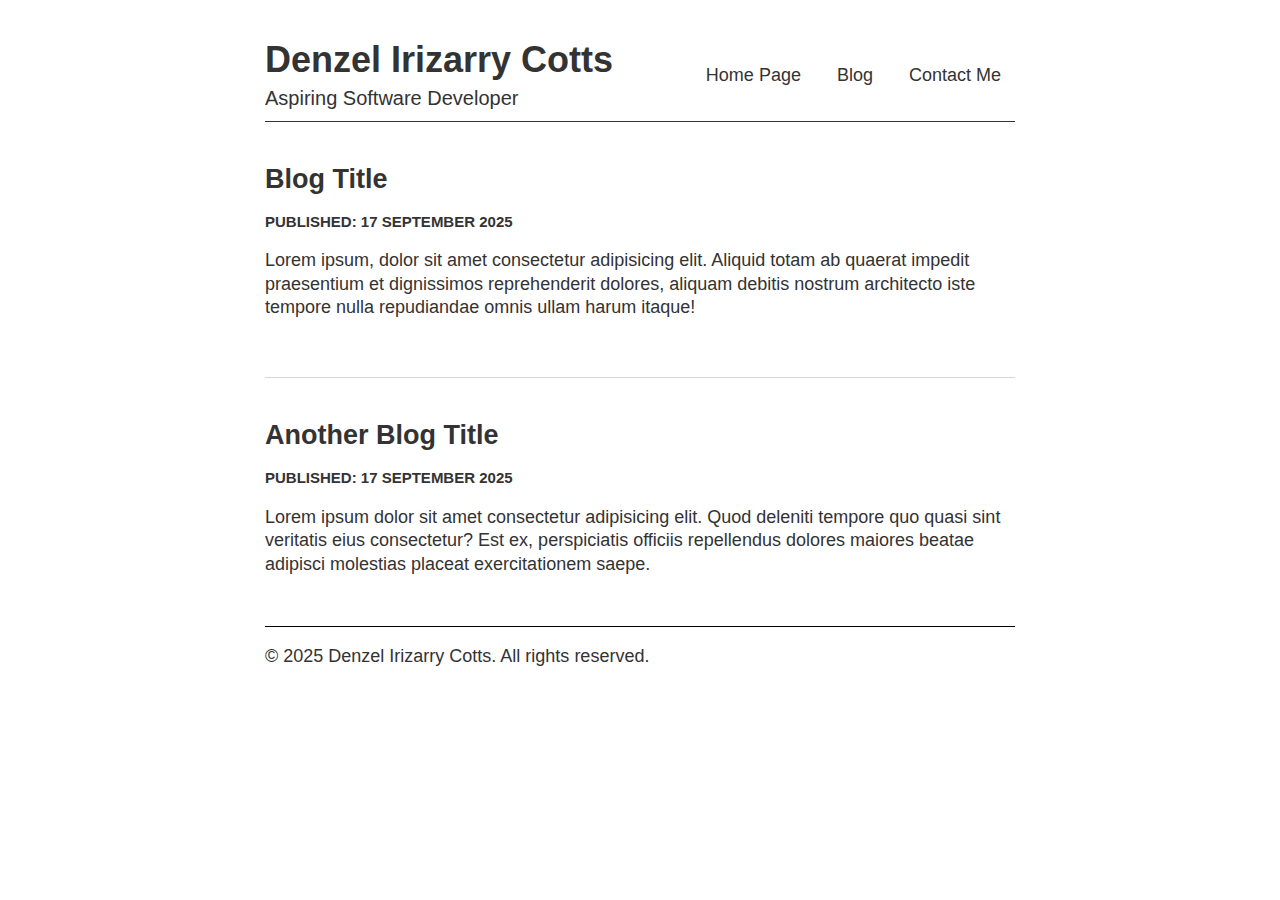
<file: docs/blog.html>
<!DOCTYPE html>
<html lang="en">
<head>
    <meta charset="UTF-8">
    <meta name="viewport" content="width=device-width, initial-scale=1.0">
    <title>Blog | Denzel Irizarry, Aspiring Developer</title>
    <link rel="stylesheet" href="styles.css">
</head>
<body>

<!--Global header-->
   <header class="site-header">
  <div class="header-inner">
    <div class="title-block">
      <h1>Denzel Irizarry Cotts</h1>
      <p class="subtitle">Aspiring Software Developer</p>
    </div>

    <nav aria-label="Main navigation">
      <ul class="main-nav">
        <li><a href="index.html">Home Page</a></li>
        <li><a href="blog.html">Blog</a></li>
        <li><a href="contact.html">Contact Me</a></li>
      </ul>
    </nav>
  </div>
</header>

    <main>
        <article>
            <header>
                <h2>Blog Title</h2>
                <p>Published: <time datetime="2025-09-17">17 September 2025</time></p>
            </header>
            <p>Lorem ipsum, dolor sit amet consectetur adipisicing elit. Aliquid totam ab quaerat impedit praesentium et dignissimos reprehenderit dolores, aliquam debitis nostrum architecto iste tempore nulla repudiandae omnis ullam harum itaque!</p>
        </article>    
        <article>
            <header>
                <h2>Another Blog Title</h2>
                <p>Published: <time datetime="2025-09-17">17 September 2025</time></p>
            </header>
            <p>Lorem ipsum dolor sit amet consectetur adipisicing elit. Quod deleniti tempore quo quasi sint veritatis eius consectetur? Est ex, perspiciatis officiis repellendus dolores maiores beatae adipisci molestias placeat exercitationem saepe.</p>
        </article>    
    </main>

<!--Global footer-->
<footer>
    <p>© 2025 Denzel Irizarry Cotts. All rights reserved.</p>
</footer>

</body>
</html>
</file>
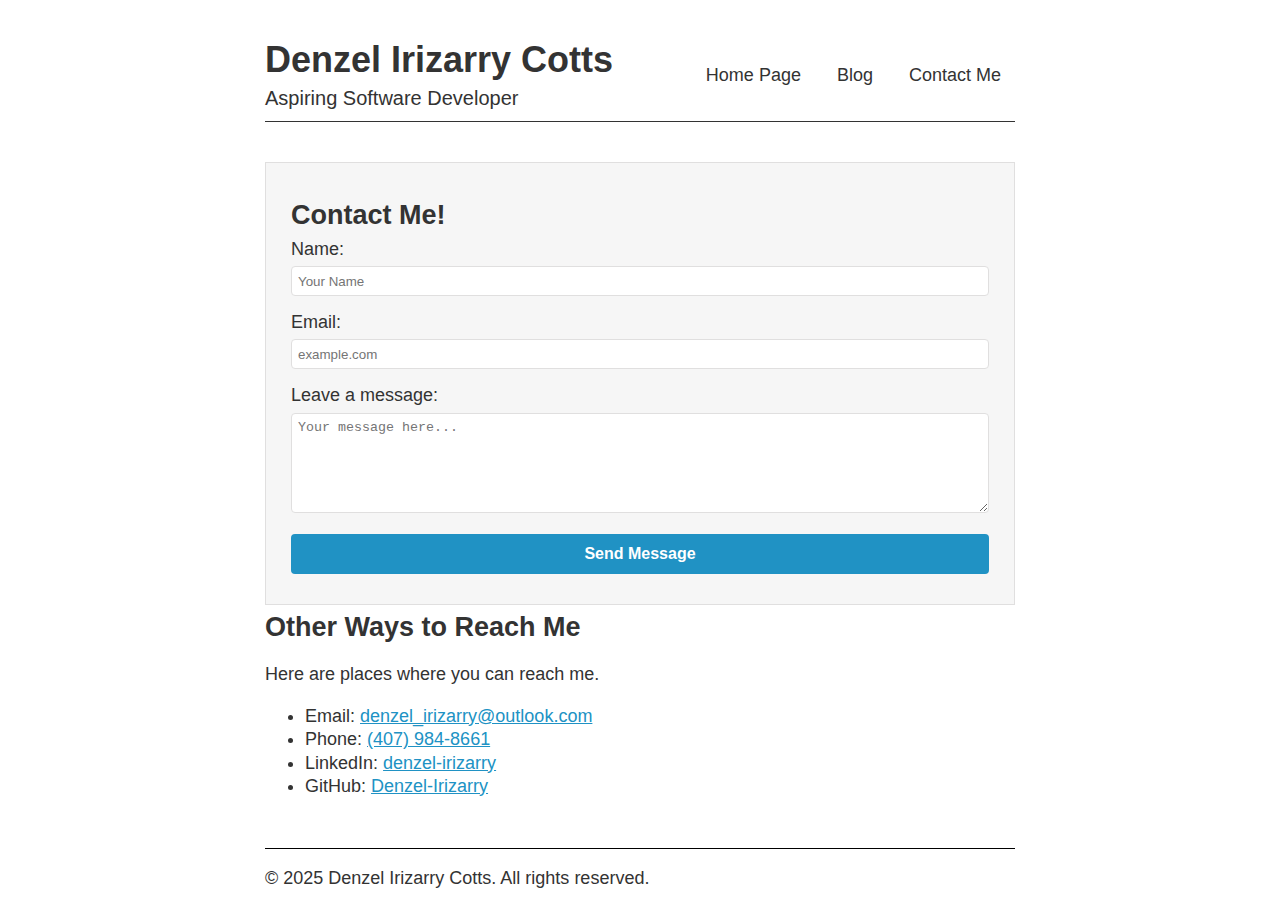
<file: docs/contact.html>
<!DOCTYPE html>
<html lang="en">
<head>
    <meta charset="UTF-8">
    <meta name="viewport" content="width=device-width, initial-scale=1.0">
    <title>Contact Me | Denzel Irizarry, Aspiring Developer</title>
    <link rel="stylesheet" href="styles.css">
</head>
<body>
<!--Global header-->
<header class="site-header">
  <div class="header-inner">
    <div class="title-block">
      <h1>Denzel Irizarry Cotts</h1>
      <p class="subtitle">Aspiring Software Developer</p>
    </div>

    <nav aria-label="Main navigation">
      <ul class="main-nav">
        <li><a href="index.html">Home Page</a></li>
        <li><a href="blog.html">Blog</a></li>
        <li><a href="contact.html">Contact Me</a></li>
      </ul>
    </nav>
  </div>
</header>


<main>
    <form action="" method="">
<h2>Contact Me!</h2>
    <div>
        <label for="name">Name:</label>
        <input type="text" id="name" name="name" required placeholder="Your Name" required>
    </div>
    <div>
        <label for="email">Email:</label>
        <input type="email" id="email" name="email" required placeholder="example.com" required
                pattern="[a-zA-Z0-9._%+-]+@[a-zA-Z0-9.-]+\.[a-zA-Z]{2,}" >
    </div>
    <div>
        <label for="message">Leave a message:</label>
        <textarea id="message" name="message" required
        rows="4" cols="50" required placeholder="Your message here..."></textarea>
    </div>
    <div>
        <button type="submit">Send Message</button>
    </div>

</form>
    <h2>Other Ways to Reach Me</h2>
    <p>Here are places where you can reach me.</p>
<ul>    
    <li>Email: <a href="mailto:denzel_irizarry@outlook.com">denzel_irizarry@outlook.com</a></li>
    <li>Phone: <a href="tel:+1-407-984-8661">(407) 984-8661</a></li>
    <li>LinkedIn: <a href="https://www.linkedin.com/in/denzel-irizarry/" target= "_blank" rel="noopener" title="My LinkedIn profile">denzel-irizarry</a></li>
    <li>GitHub: <a href="https://github.com/Denzel-Irizarry" target="_blank" rel="noopener" title="My GitHub profile">Denzel-Irizarry</a></li>

</ul>

</main>

<!--Global footer-->
<footer>
    <p>© 2025 Denzel Irizarry Cotts. All rights reserved.</p>
</footer>

</body>
</html>
</file>
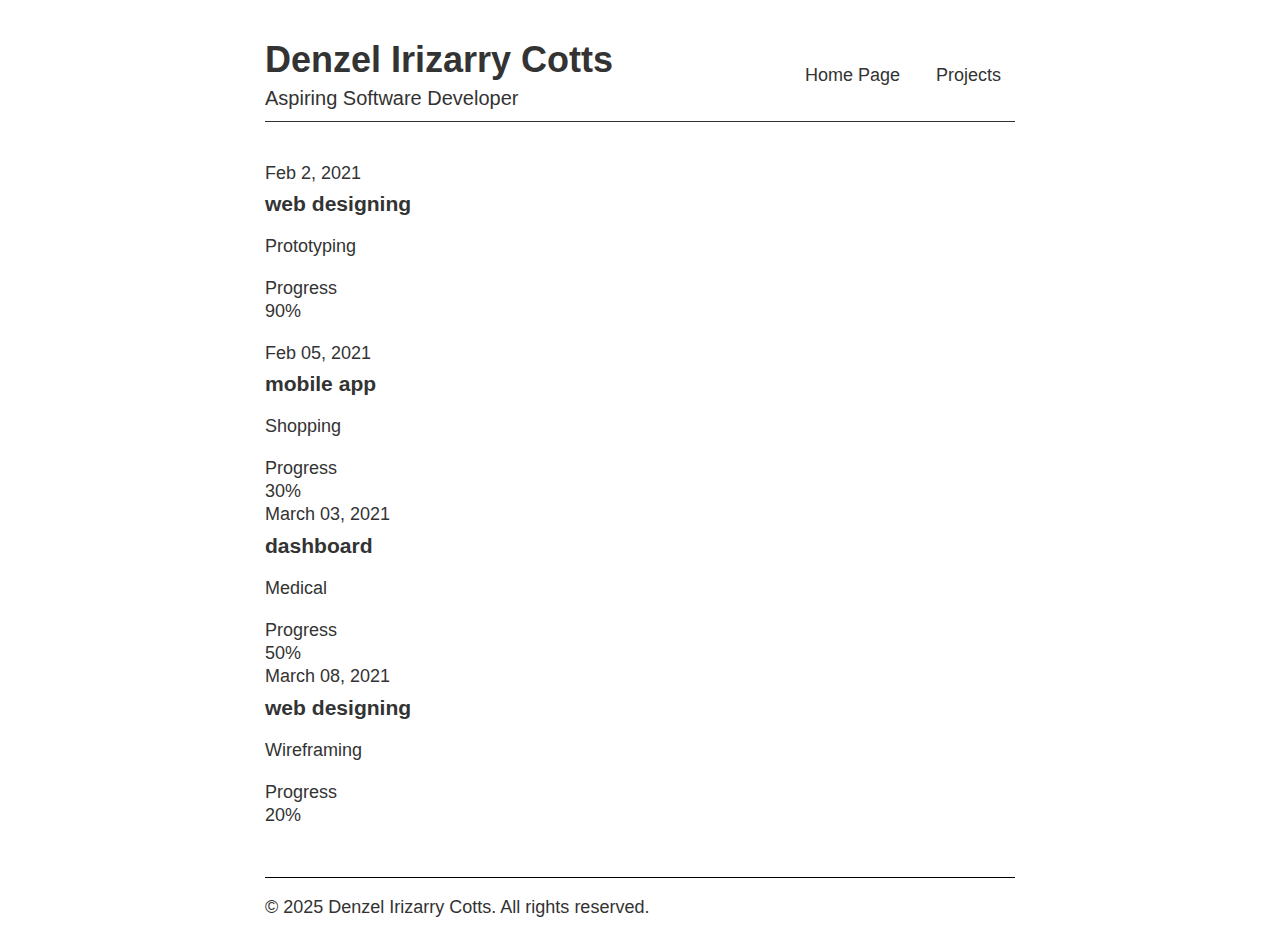
<file: docs/projects.html>
<!DOCTYPE html>
<html lang="en">
<head>
    <meta charset="UTF-8">
    <meta name="viewport" content="width=device-width, initial-scale=1.0">
    <title>Projects | Denzel Irizarry, Aspiring Developer</title>
    <link rel="stylesheet" href="styles.css">
</head>
<body>

<!--Global header-->
   <header class="site-header">
  <div class="header-inner">
    <div class="title-block">
      <h1>Denzel Irizarry Cotts</h1>
      <p class="subtitle">Aspiring Software Developer</p>
    </div>

    <nav aria-label="Main navigation">
      <ul class="main-nav">
        <li><a href="index.html">Home Page</a></li>
        <li><a href="projects.html">Projects</a></li>
        <!-- <li><a href="contact.html">Contact Me</a></li> -->
      </ul>
    </nav>
  </div>
</header>

    <main>

        <!--green card-->
   <section>
  <div class="card green">
    <div class="card-header">
      <div class="date">
        Feb 2, 2021
      </div>
      <!-- <svg xmlns="http://www.w3.org/2000/svg" viewBox="0 0 24 24" fill="currentColor" class="size-6">
        <path fill-rule="evenodd" d="M10.5 6a1.5 1.5 0 1 1 3 0 1.5 1.5 0 0 1-3 0Zm0 6a1.5 1.5 0 1 1 3 0 1.5 1.5 0 0 1-3 0Zm0 6a1.5 1.5 0" clip-rule="evenodd" />
      </svg> -->
    </div>
    <div class="card-body">
      <h3>web designing</h3>
      <p>Prototyping</p>
      <div class="progress">
        <span>Progress</span>
        <div class="progress-bar"></div>
        <span>90%</span>
      </div>
    </div>
    <div class="card-footer">
      <ul>
        <!-- <li> <img src="https://images.pexels.com/photos/415829/pexels-photo-415829.jpeg?auto=compress&cs=tinysrgb&w=1260&h=750&dpr=1" alt=""></li>
        <li> <img src="https://images.pexels.com/photos/1043474/pexels-photo-1043474.jpeg?auto=compress&cs=tinysrgb&w=1260&h=750&dpr=1" alt=""></li>
        <a href="#" class="btn-add"><svg xmlns="http://www.w3.org/2000/svg" viewBox="0 0 24 24" fill="currentColor" class="size-6">
            <path fill-rule="evenodd" d="M12 3.75a.75.75 0 0 1 .75.75v6.75h6.75a.75.75 0 0 1 0 1.5h-6.75v6.75a.75.75 0 0 1-1.5 0v-6.75H4.5a.75.75 0 0 1 0-1.5h6.75V4.5a.75.75 0 0 1 .75-.75Z" clip-rule="evenodd" />
          </svg>
        </a>
      </ul>

      <a href="#" class="btn-countdown">2 days left</a> -->
    </div>
  </div>

  <!-- orange card -->
  <div class="card orange">
    <div class="card-header">
      <div class="date">
        Feb 05, 2021
      </div>
      <!-- <svg xmlns="http://www.w3.org/2000/svg" viewBox="0 0 24 24" fill="currentColor" class="size-6">
        <path fill-rule="evenodd" d="M10.5 6a1.5 1.5 0 1 1 3 0 1.5 1.5 0 0 1-3 0Zm0 6a1.5 1.5 0 1 1 3 0 1.5 1.5 0 0 1-3 0Zm0 6a1.5 1.5 0" clip-rule="evenodd" />
      </svg> -->
    </div>
    <div class="card-body">
      <h3>mobile app</h3>
      <p>Shopping</p>
      <div class="progress">
        <span>Progress</span>
        <div class="progress-bar"></div>
        <span>30%</span>
      </div>
    </div>
    <div class="card-footer">
      <!-- <ul>
        <li> <img src="https://images.pexels.com/photos/614810/pexels-photo-614810.jpeg?auto=compress&cs=tinysrgb&w=1260&h=750&dpr=1" alt=""></li>
        <li> <img src="https://images.pexels.com/photos/874158/pexels-photo-874158.jpeg?auto=compress&cs=tinysrgb&w=1260&h=750&dpr=1" alt=""></li>
        <a href="#" class="btn-add"><svg xmlns="http://www.w3.org/2000/svg" viewBox="0 0 24 24" fill="currentColor" class="size-6">
            <path fill-rule="evenodd" d="M12 3.75a.75.75 0 0 1 .75.75v6.75h6.75a.75.75 0 0 1 0 1.5h-6.75v6.75a.75.75 0 0 1-1.5 0v-6.75H4.5a.75.75 0 0 1 0-1.5h6.75V4.5a.75.75 0 0 1 .75-.75Z" clip-rule="evenodd" />
          </svg>
        </a>
      </ul> -->

      <!-- <a href="#" class="btn-countdown">3 weeks left</a> -->
    </div>
  </div>

    <!-- red card -->
  <div class="card red">
    <div class="card-header">
      <div class="date">
        March 03, 2021
      </div>
      <!-- <svg xmlns="http://www.w3.org/2000/svg" viewBox="0 0 24 24" fill="currentColor" class="size-6">
        <path fill-rule="evenodd" d="M10.5 6a1.5 1.5 0 1 1 3 0 1.5 1.5 0 0 1-3 0Zm0 6a1.5 1.5 0 1 1 3 0 1.5 1.5 0 0 1-3 0Zm0 6a1.5 1.5 0" clip-rule="evenodd" />
      </svg> -->
    </div>
    <div class="card-body">
      <h3>dashboard</h3>
      <p>Medical</p>
      <div class="progress">
        <span>Progress</span>
        <div class="progress-bar"></div>
        <span>50%</span>
      </div>
    </div>
    <div class="card-footer">
      <!-- <ul>
        <li> <img src="https://images.pexels.com/photos/91227/pexels-photo-91227.jpeg?auto=compress&cs=tinysrgb&w=1260&h=750&dpr=1" alt=""></li>
        <li> <img src="https://images.pexels.com/photos/733872/pexels-photo-733872.jpeg?auto=compress&cs=tinysrgb&w=1260&h=750&dpr=1" alt=""></li>
        <a href="#" class="btn-add"><svg xmlns="http://www.w3.org/2000/svg" viewBox="0 0 24 24" fill="currentColor" class="size-6">
            <path fill-rule="evenodd" d="M12 3.75a.75.75 0 0 1 .75.75v6.75h6.75a.75.75 0 0 1 0 1.5h-6.75v6.75a.75.75 0 0 1-1.5 0v-6.75H4.5a.75.75 0 0 1 0-1.5h6.75V4.5a.75.75 0 0 1 .75-.75Z" clip-rule="evenodd" />
          </svg> 
        </a>
      </ul> -->

      <!-- <a href="#" class="btn-countdown">3 weeks left</a> -->
    </div>
  </div>

  <!-- blue card -->
  <div class="card blue">
    <div class="card-header">
      <div class="date">
        March 08, 2021
      </div>
      <!-- <svg xmlns="http://www.w3.org/2000/svg" viewBox="0 0 24 24" fill="currentColor" class="size-6">
        <path fill-rule="evenodd" d="M10.5 6a1.5 1.5 0 1 1 3 0 1.5 1.5 0 0 1-3 0Zm0 6a1.5 1.5 0 1 1 3 0 1.5 1.5 0 0 1-3 0Zm0 6a1.5 1.5 0" clip-rule="evenodd" />
      </svg> -->
    </div>
    <div class="card-body">
      <h3>web designing</h3>
      <p>Wireframing</p>
      <div class="progress">
        <span>Progress</span>
        <div class="progress-bar"></div>
        <span>20%</span>
      </div>
    </div>
    <div class="card-footer">
      <ul>
        
      </ul>

      <!-- <a href="#" class="btn-countdown">3 weeks left</a> -->
    </div>
  </div>
</section>

    </main>

    <!--Global footer-->
    <footer>
        <p>© 2025 Denzel Irizarry Cotts. All rights reserved.</p>
    </footer>

</body>
</html>
</file>
<file: docs/styles.css>
html {
  box-sizing: border-box;
}
*, *:before, *:after {
  box-sizing: inherit;
}
body {
  width: 90%;
  max-width: 750px;
  margin: 0 auto;
  font-family:'Gill Sans', 'Gill Sans MT', Calibri, 'Trebuchet MS', sans-serif;
  font-size: 18px;
  line-height: 1.3;
  color: #333;
  padding-top: 40px;
}
h1, h2, h3 {
  font-family: Helvetica, Arial, sans-serif;
  margin: 5px 0;
}
a {
  color: #2092C4;
}
a:hover {
  text-decoration: none;
}

/* HEADER & NAV */
/* HEADER & NAV - improved */
.site-header {
  margin-bottom: 40px;
  border-bottom: 1px solid #333;
  padding-bottom: 10px;
}

/* header layout: column on small screens, row on wider screens */
.header-inner {
  display: flex;
  flex-direction: column;
  gap: 12px;
  align-items: flex-start;
}

/* title block */
.title-block h1 {
  margin: 0;
  line-height: 1.1;
}
.title-block .subtitle {
  margin: 5px 0 0;
  font-family: Helvetica, Arial, sans-serif;
  font-size: 20px;
}

/* main nav list: horizontal layout */
nav .main-nav {
  list-style: none;
  margin: 0;
  padding: 0;
  display: flex;
  gap: 8px;
  align-items: center;
}

/* list items */
nav .main-nav li {
  margin: 0;
}

/* nicer link sizing (no huge vertical padding) */
nav .main-nav a {
  display: inline-block;
  padding: 10px 14px;
  text-decoration: none;
  color: #333;
  border-radius: 4px;
  transition: background 0.15s ease;
}

/* hover */
nav .main-nav a:hover {
  text-decoration: underline wavy #2092C4;
  background: rgba(32,146,196,0.06);
}

/* responsive: on wide screens place title left and nav right */
@media (min-width: 781px) {
  .header-inner {
    flex-direction: row;
    justify-content: space-between;
    align-items: center;
  }
}


/* MAIN */
/* Generic images inside main — full-width by default */
main img {
  width: 100%;
  margin-bottom: 20px;
}

/* Profile image — constrained, responsive, left-aligned */
.profile {
  max-width: 300px; /* desired display size */
  width: 100%;       /* scales down on smaller viewports */
  height: auto;
  display: inline-block; /* keeps it inline with content if needed */
  margin: 0 16px 20px 0; /* small right gap and bottom spacing */
}


/* FOOTER */
footer {
  border-top: 1px solid black;
  margin-top: 50px;
}


/* BLOG */
article {
  margin-bottom: 40px;
  border-bottom: 1px solid #d7d6d6;
  padding-bottom: 40px;
}
article:last-of-type {
  border: none;
  padding: 0;
}
article header p,
time {
  font-family: Helvetica, Arial, sans-serif;
  font-size: 15px;
  text-transform: uppercase;
  font-weight: bold;
}
article h2 {
  margin-bottom: 0;
}


/* CONTACT */
form {
  padding: 30px 25px;
  border: 1px solid #e0dfdf;
  background: #f6f6f6;
}
fieldset {
  border: none;
  margin: 0;
  padding: 0;
}
legend {
  font-size: 22px;
  font-weight: bold;
  font-family: Helvetica, Arial, sans-serif;
  padding: 0 0 15px;
}
input, textarea, button {
  width: 100%;
  border-radius: 4px;
}
input, textarea {
  margin: 5px 0 15px;
  height: 30px;
  border: 1px solid #e0dfdf;
  padding: 6px;
}
textarea {
  height: 100px;
}
button {
  font-weight: bold;
  background-color: #2092C4;
  color: white;
  font-size: 16px;
  height: 40px;
  border: none;
}
</file>
